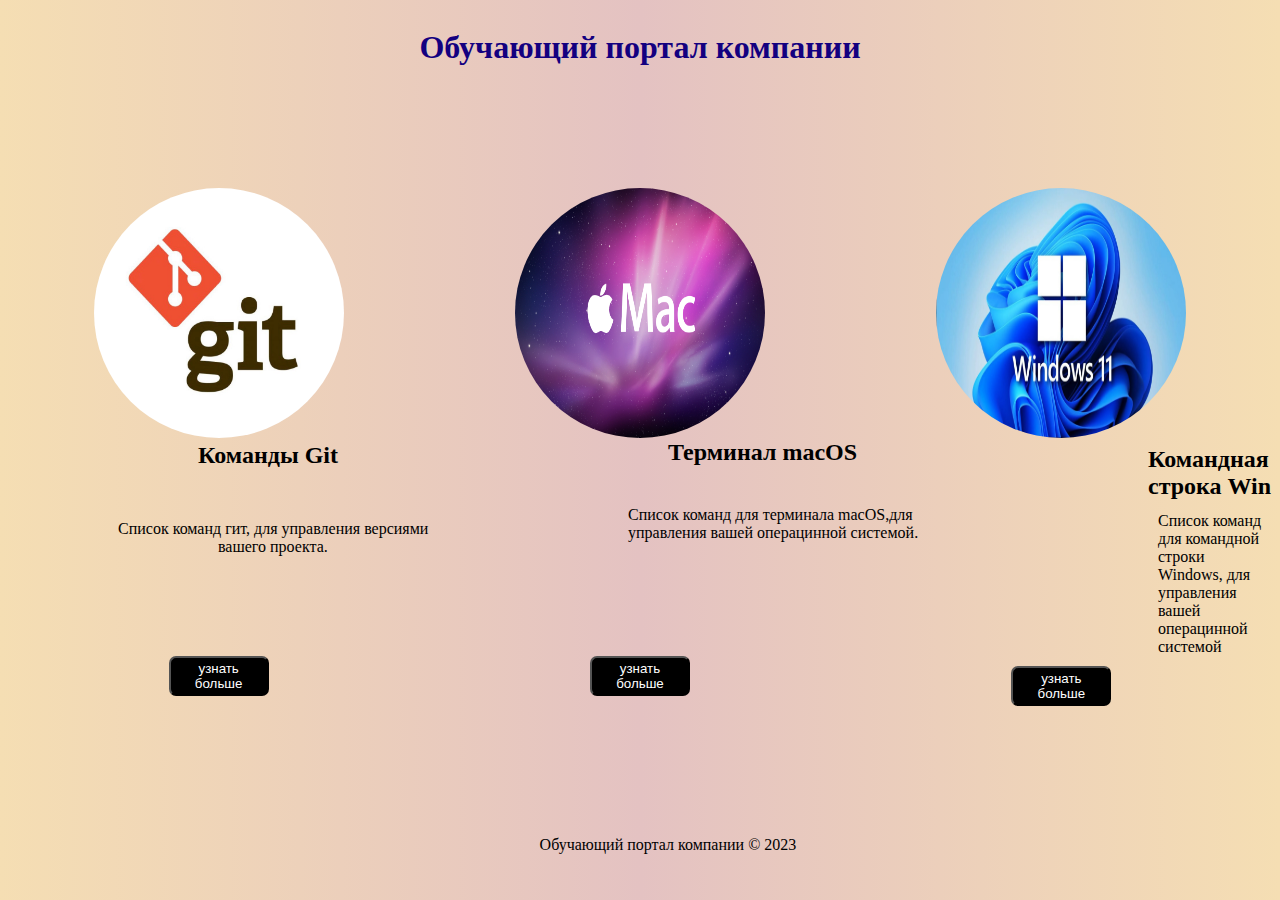
<file: skypro_final_task-main/html/index.html>
<!DOCTYPE html>
<html lang="en">
<head>
  <meta charset="UTF-8">
  <meta name="viewport" content="width=device-width, initial-scale=1.0">
  <link rel="stylesheet" href="css/index.css">
  <title>Обучающий портал компании</title>
</head>
<body>
  <div class="container">
    <h1 class="logo">Обучающий портал компании</h1>
  </div>
  <div class="center">
  <div class="container">
    <a href="git.html"><img src="jpg/git.jpg"></a>
    <a href="macOS.html"><img src="jpg/mac.jpg"></a>
    <a href="cmd.html"><img src="jpg/win.jpg"></a>
  </div>
  <div>
    <h2 class="h2">Команды Git</h2><h2 class="h1">Терминал macOS</h2><h2 class="h">Командная строка Win</h2>
    <p class="utro">Список команд гит, для управления версиями<br></p>
    <span class="tro">вашего проекта.</span>
    <p class="ro">Список команд для терминала macOS,для<br>управления вашей операцинной системой.</p>
    <p class="o">Список команд для командной строки<br>Windows, для управления вашей<br>операцинной системой</p>
  </div>
  </div>
  <div class="hallo">
    <a href="git.html"><button>узнать больше</button></a>
    <a href="macOS.html"><button>узнать больше</button></a>
    <a href="cmd.html"><button class="button">узнать больше</button></a>
    </div>
  </div>
  <footer class="div">
    <p>Обучающий портал компании © 2023</p>
  </footer>
</body>
</html>
</file>
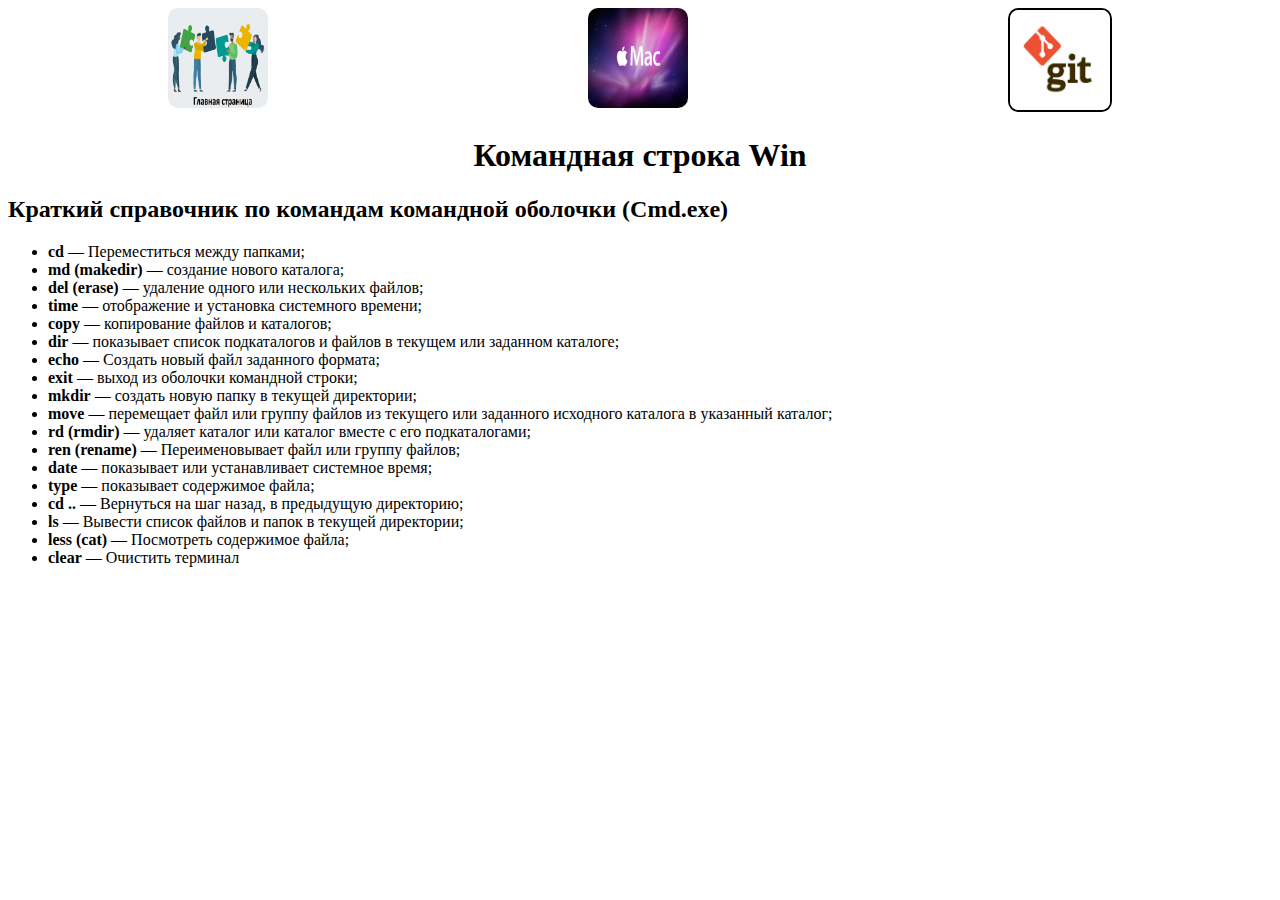
<file: skypro_final_task-main/html/cmd.html>
<!DOCTYPE html>
<html lang="en">
<head>
    <meta charset="UTF-8">
    <meta name="viewport" content="width=device-width, initial-scale=1.0">
    <title>Командная строка Win</title>
    <style>
        .n {
    display: flex;
    justify-content: space-around;
}
img {
    width: 100px;
    height: 100px;
    border-radius: 10%;
}
.margin {
    display: flex;
    justify-content: center;
}
    </style>
</head>
<body>
    <div class="n">
        <a href="index.html"><img src="jpg/logo.jpg"></a>
        <a href="macOS.html"><img src="jpg/mac.jpg"></a>
        <a href="git.html"><img style="border: black 2px solid;" src="jpg/git.jpg"></a>
        </div>
        <h1 class="margin">Командная строка Win</h1>
    <h2>Краткий справочник по командам командной оболочки (Cmd.exe)</h2>
    <ul style="text-align: justify;">
        <li><strong>cd</strong> — Переместиться между папками;</li>
        <li><strong>md (makedir)</strong> — создание нового каталога;</li>
        <li><strong>del (erase)</strong> — удаление одного или нескольких файлов;</li>
        <li><strong>time</strong> — отображение и установка системного времени;</li>
        <li><strong>copy</strong> — копирование файлов и каталогов;</li>
        <li><strong>dir</strong> — показывает список подкаталогов и файлов в текущем или заданном каталоге;</li>
        <li><strong>echo</strong> — Создать новый файл заданного формата;</li>
        <li><strong>exit</strong> — выход из оболочки командной строки;</li>
        <li><strong>mkdir</strong> — создать новую папку в текущей директории;</li>
        <li><strong>move</strong> — перемещает файл или группу файлов из текущего или заданного исходного каталога в указанный каталог;</li>
        <li><strong>rd (rmdir)</strong> — удаляет каталог или каталог вместе с его подкаталогами;</li>
        <li><strong>ren (rename)</strong> — Переименовывает файл или группу файлов;</li>
        <li><strong>date</strong> — показывает или устанавливает системное время;</li>
        <li><strong>type</strong> — показывает содержимое файла;</li>
        <li><strong>cd ..</strong> — Вернуться на шаг назад, в предыдущую директорию;</li>
        <li><strong>ls</strong> — Вывести список файлов и папок в текущей директории;</li>
        <li><strong>less (cat)</strong> — Посмотреть содержимое файла;</li> 
        <li><strong>clear</strong> — Очистить терминал</li> 
    </ul>
</body>
</html>
</file>
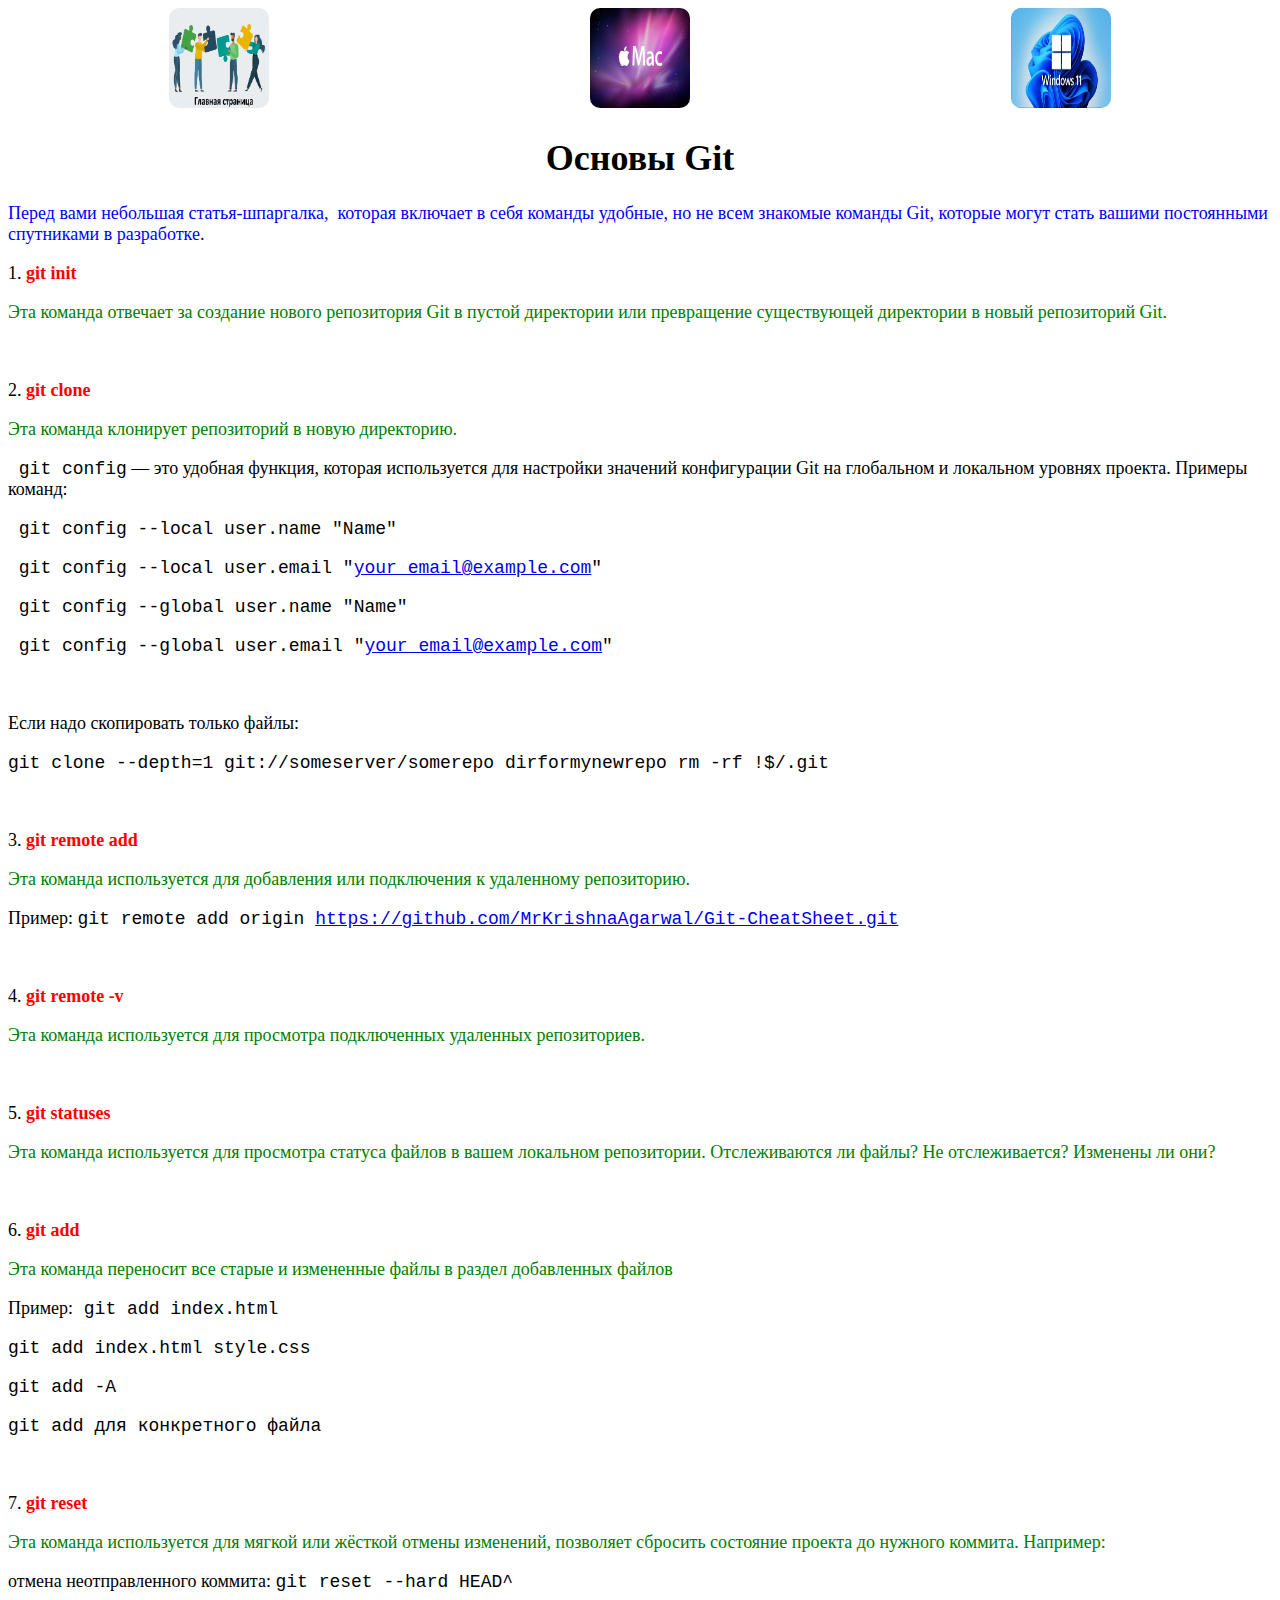
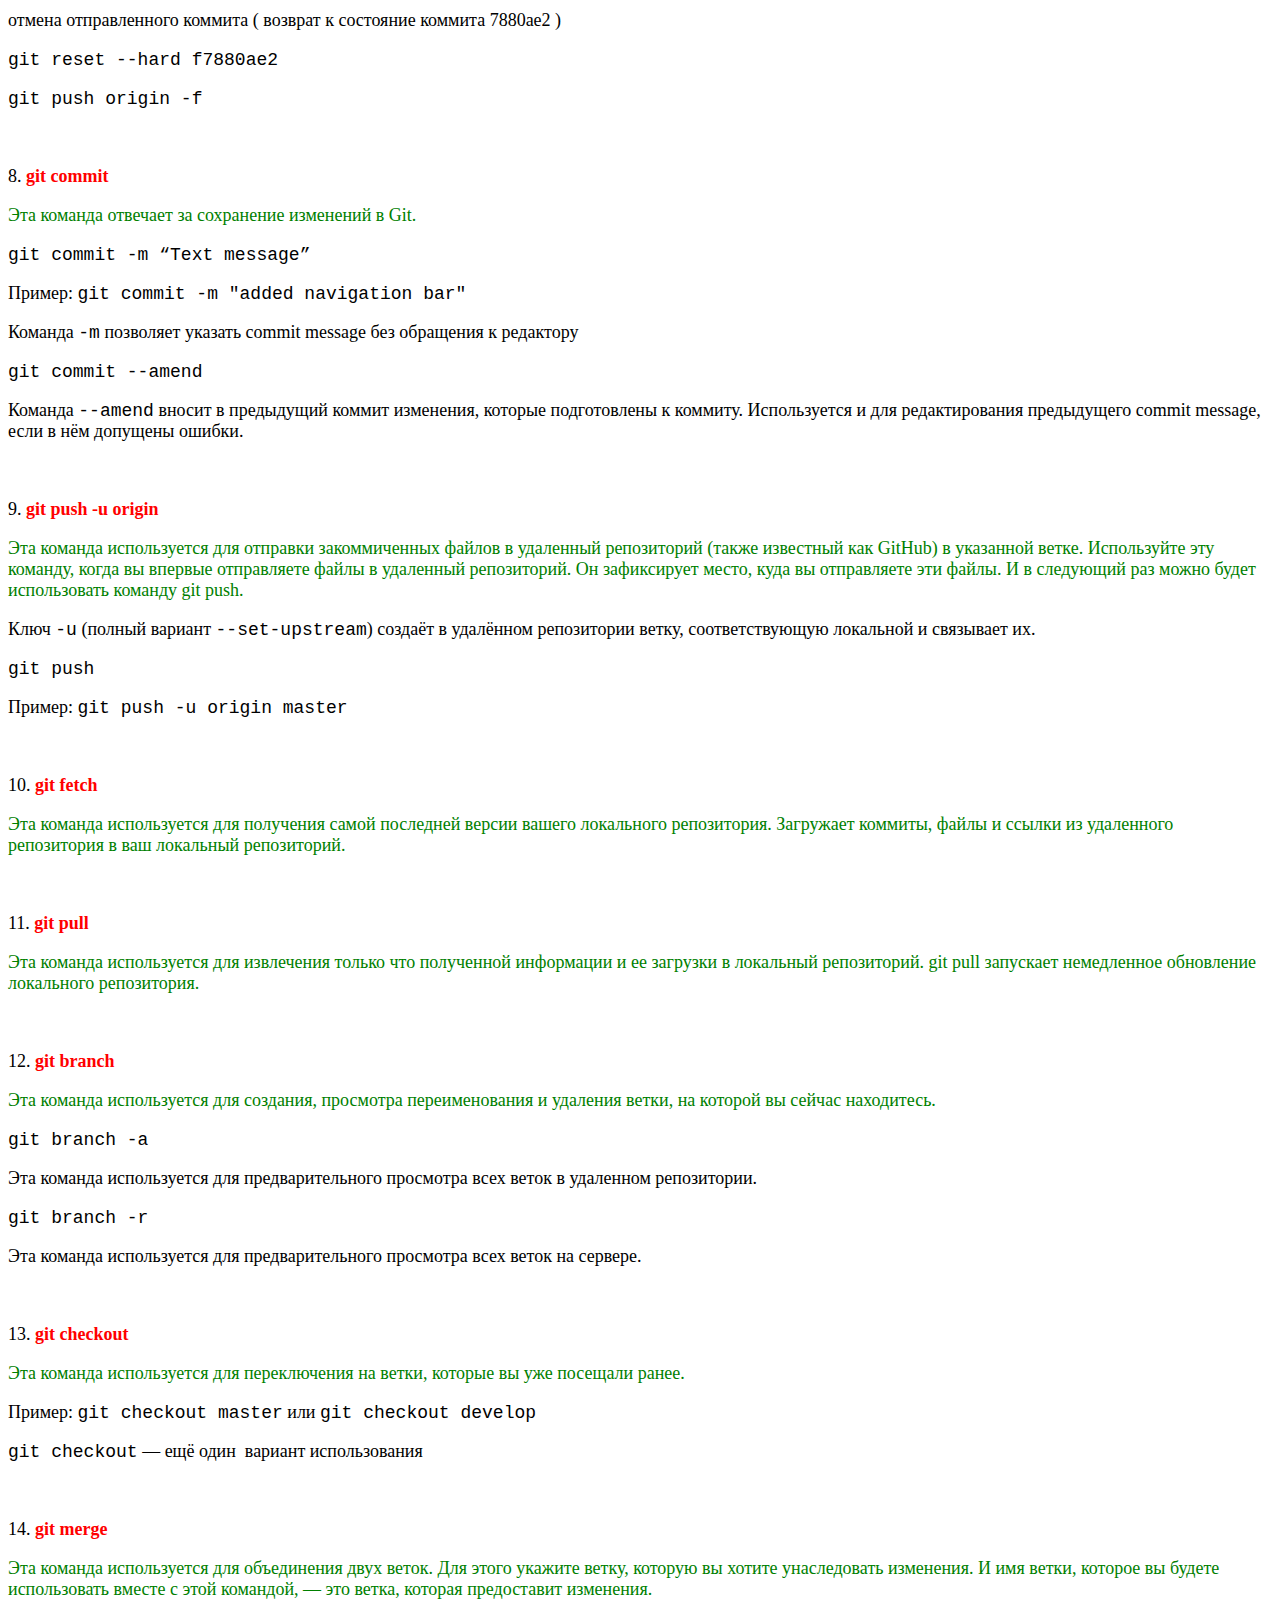
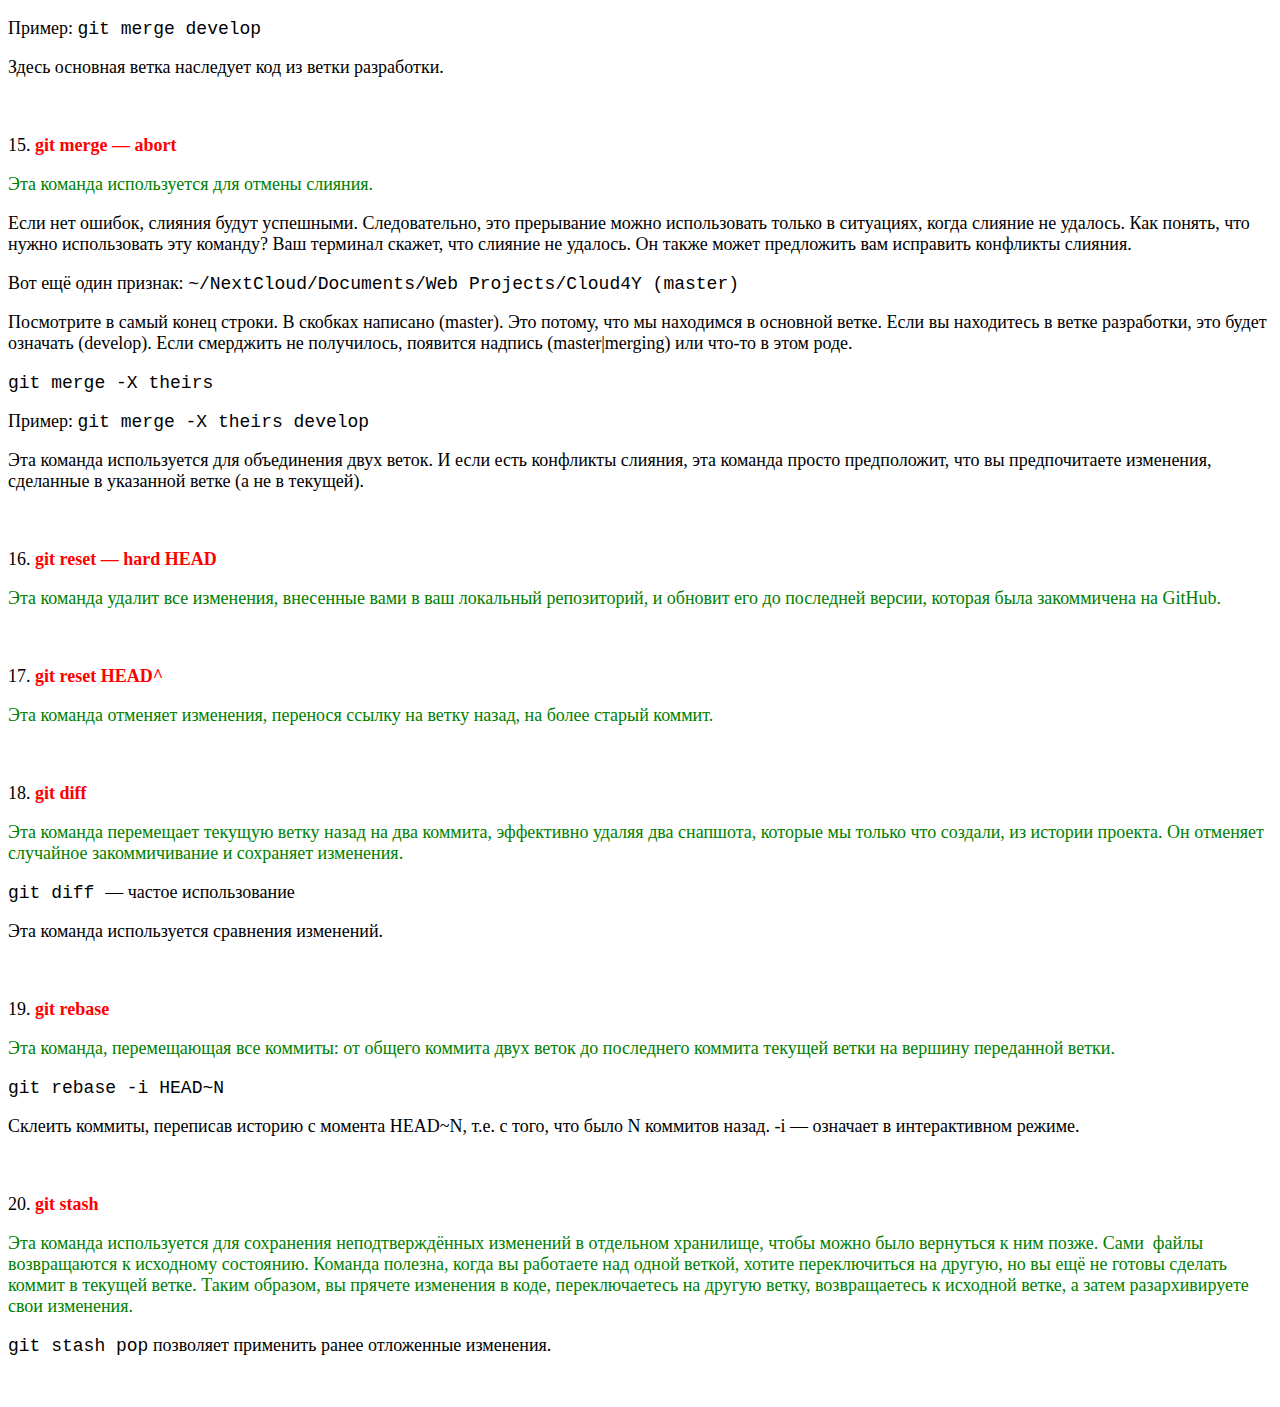
<file: skypro_final_task-main/html/git.html>
<!DOCTYPE html>
<html lang="en">
<head>
    <meta charset="UTF-8">
    <meta name="viewport" content="width=device-width, initial-scale=1.0">
    <title>Основы Git</title>
    <link rel="stylesheet" href="css/git.css">
    </head>
<body>
    <div class="n">
        <a href="index.html"><img src="jpg/logo.jpg"></a>
        <a href="macOS.html"><img src="jpg/mac.jpg"></a>
        <a href="cmd.html"><img src="jpg/win.jpg"></a>
        </div>
        <h1 class="margin">Основы Git</h1>
        <p class="blue">
        Перед вами небольшая статья-шпаргалка,&nbsp; которая включает в себя команды удобные, но не всем знакомые
        команды Git, которые могут стать вашими постоянными спутниками в разработке.
    </p>
    <p>
        1. <b class="red">git init</b>
    </p>
    <p class="green">
        Эта команда отвечает за создание нового репозитория Git в пустой директории или превращение существующей директории в новый репозиторий Git.
    </p>
        <br>
    <p>
        2. <b class="red">git clone</b>
    </p>
    <p class="green">
        Эта команда клонирует репозиторий в новую директорию.
    </p>
    <p>
        <code>&nbsp;git config</code> — это удобная функция, которая используется для настройки значений конфигурации Git на
        глобальном и локальном уровнях проекта. Примеры команд:
    </p>
    <p>
        <code> &nbsp;git config --local user.name "Name"</code>
    </p>
    <p>
        <code> &nbsp;git config --local user.email "<a href="mailto:your_email@example.com">your_email@example.com</a>"</code>
    </p>
    <p>
        <code> &nbsp;git config --global user.name "Name"</code>
    </p>
    <p>
        <code> &nbsp;git config --global user.email "<a href="mailto:your_email@example.com">your_email@example.com</a>"</code>
    </p>
    <br>
    <p>
        Если надо скопировать только файлы:
    </p>
    <p>
        <code>git clone --depth=1 git://someserver/somerepo dirformynewrepo rm -rf !$/.git</code>
    </p>
    <p>
        <br>
    </p>
    <p>
        3. <b class="red">git remote add</b>
    </p>
    <p class="green">
        Эта команда используется для добавления или подключения к удаленному репозиторию.
    </p>
    <p>
        Пример: <code>git remote add origin <a href="https://github.com/MrKrishnaAgarwal/Git-CheatSheet.git?roistat_visit=2927050">https://github.com/MrKrishnaAgarwal/Git-CheatSheet.git</a></code>
    </p>
    
    <br>
    <p>
        4. <b class="red">git remote -v</b>
    </p>
    <p class="green">
        Эта команда используется для просмотра подключенных удаленных репозиториев.
    </p>
    <br>
    <p>
        5. <b class="red">git statuses</b>
    </p>
    <p class="green">
        Эта команда используется для просмотра статуса файлов в вашем локальном репозитории. Отслеживаются ли файлы? Не
        отслеживается? Изменены ли они?
    </p>
    <br>
    <p>
        6. <b class="red">git add </b>
    </p>
    <p class="green">
        Эта команда переносит все старые и измененные файлы в раздел добавленных файлов
    </p>
    <p>
        Пример:<code> git add index.html</code>
    </p>
    <p>
        <code>git add index.html style.css </code>
    </p>
    <p>
        <code> git add -A</code>
    </p>
    <p>
        <code>git add
            <filename> для конкретного файла</filename>
        </code>
    </p>
        <br>
    <p>
        7.<b class="red"> git reset</b>
    </p>
    <p class="green">
        Эта команда используется для мягкой или жёсткой отмены изменений, позволяет сбросить состояние проекта до
        нужного коммита. Например:
    </p>
    <p>
        отмена неотправленного коммита: <code>git reset --hard HEAD^</code>
    </p>
    <p>
        отмена отправленного коммита ( возврат к состояние коммита 7880ae2 )
    </p>
    <p>
        <code>git reset --hard f7880ae2 </code>
    </p>
    <p>
        <code>
            git push origin -f</code>
    </p>
    <p>
        <br>
    </p>
    <p>
        8. <b class="red">git commit</b>
    </p>
    <p class="green">
        Эта команда отвечает за сохранение изменений в Git.
    </p>
    <p>
        <code> git commit -m “Text message”</code>
    </p>
    <p>
        Пример: <code>git commit -m "added navigation bar"</code>
    </p>
    <p>
        Команда <code>-m</code> позволяет указать commit message без обращения к редактору
    </p>
    <p>
        <code> git commit --amend</code>
    </p>
    <p>
        Команда <code>--amend</code> вносит в предыдущий коммит изменения, которые подготовлены к коммиту. Используется
        и для редактирования предыдущего commit message, если в нём допущены ошибки.
    </p>
    <br>
    <p>
        9. <b class="red">git push -u origin</b>
    </p>
    <p class="green">
        Эта команда используется для отправки закоммиченных файлов в удаленный репозиторий (также известный как GitHub)
        в указанной ветке. Используйте эту команду, когда вы впервые отправляете файлы в удаленный репозиторий. Он
        зафиксирует место, куда вы отправляете эти файлы. И в следующий раз можно будет использовать команду git push.
    </p>
    <p>
        Ключ <code>-u</code> (полный вариант <code>--set-upstream</code>) создаёт в удалённом репозитории ветку,
        соответствующую локальной и связывает их.
    </p>
    <p>
        <code>git push </code>
    </p>
    <p>
        Пример: <code>git push -u origin master</code>
    </p>
    <br>
    <p>
        10. <b class="red">git fetch</b>
    </p>
    <p class="green">
        Эта команда используется для получения самой последней версии вашего локального репозитория. Загружает коммиты,
        файлы и ссылки из удаленного репозитория в ваш локальный репозиторий.
    </p>
    <br>
    <p>
        11. <b class="red">git pull</b>
    </p>
    <p class="green">
        Эта команда используется для извлечения только что полученной информации и ее загрузки в локальный репозиторий.
        git pull запускает немедленное обновление локального репозитория.
    </p>
    <br>
    <p>
        12. <b class="red">git branch</b> 
        <p class="green">
        Эта команда используется для создания, просмотра переименования и удаления ветки, на которой вы
        сейчас находитесь.
        </p>
    </p>
    <p>
        <code>git branch -a</code>
    </p>
    <p>
        Эта команда используется для предварительного просмотра всех веток в удаленном репозитории.
    </p>
    <p>
        <code> git branch -r</code>
    </p>
    <p>
        Эта команда используется для предварительного просмотра всех веток на сервере.
    </p>
    <br>
    <p>
        13. <b class="red">git checkout</b>
    </p>
    <p class="green">
        Эта команда используется для переключения на ветки, которые вы уже посещали ранее.
    </p>
    <p>
        Пример: <code>git checkout master</code> или <code>git checkout develop</code>
    </p>
   
    <p>
        <code> git checkout</code> — ещё один&nbsp; вариант использования
    </p>
    <br>
    <p>
        14. <b class="red">git merge</b>
    </p>
    <p class="green">
        Эта команда используется для объединения двух веток. Для этого укажите ветку, которую вы хотите унаследовать
        изменения. И имя ветки, которое вы будете использовать вместе с этой командой, — это ветка, которая предоставит
        изменения.
    </p>
    <p>
        Пример: <code>git merge develop</code>
    </p>
    <p>
        Здесь основная ветка наследует код из ветки разработки.
    </p>
    <br>
    <p>
        15. <b class="red">git merge — abort</b>
    </p>
    <p class="green">
        Эта команда используется для отмены слияния.
    </p>
    <p>
        Если нет ошибок, слияния будут успешными. Следовательно, это прерывание можно использовать только в ситуациях,
        когда слияние не удалось. Как понять, что нужно использовать эту команду? Ваш терминал скажет, что слияние не
        удалось. Он также может предложить вам исправить конфликты слияния.
    </p>
    <p>
        Вот ещё&nbsp;один признак: <code>~/NextCloud/Documents/Web Projects/Cloud4Y (master)</code>
    </p>
    <p>
        Посмотрите в самый конец строки. В скобках написано (master). Это потому, что мы находимся в основной ветке.
        Если вы находитесь в ветке разработки, это будет означать (develop). Если смерджить не получилось, появится
        надпись (master|merging) или что-то в этом роде.&nbsp;
    </p>
    <p>
        <code>git merge -X theirs</code>
    </p>
    <p>
        Пример: <code>git merge -X theirs develop</code>
    </p>
    <p>
        Эта команда используется для объединения двух веток. И если есть конфликты слияния, эта команда просто
        предположит, что вы предпочитаете изменения, сделанные в указанной ветке (а не в текущей).
    </p>
    <br>
    <p>
        16. <b class="red">git reset — hard HEAD</b>
    </p>
    <p class="green">
        Эта команда удалит все изменения, внесенные вами в ваш локальный репозиторий, и обновит его до последней версии,
        которая была закоммичена на GitHub.
    </p>
    <br>
    <p>
        17. <b class="red">git reset HEAD^</b>
    </p>
    <p class="green">
       Эта команда отменяет изменения, перенося ссылку на ветку назад, на более старый коммит.
    </p>
    <br>
    <p>
        18. <b class="red">git diff</b>
    </p>
    <p class="green">
        Эта команда перемещает текущую ветку назад на два коммита, эффективно удаляя два снапшота, которые мы только что
        создали, из истории проекта. Он отменяет случайное закоммичивание и сохраняет изменения.
    </p>
    <p>
        <code> git diff </code> — частое использование&nbsp;
    </p>
    <p>
        Эта команда используется сравнения изменений.
    </p>
        <br>
    <p>
        19. <b class="red">git rebase</b>
    </p>
    <p class="green">
        Эта команда, перемещающая все коммиты: от общего коммита двух веток до последнего коммита текущей ветки на вершину переданной ветки.
    </p>
    <p>
        <code>git rebase -i HEAD~N</code>
    </p>
    <p>
        Склеить коммиты, переписав историю с момента&nbsp;HEAD~N, т.е. с того, что было N коммитов назад. -i — означает
        в интерактивном режиме.
    </p>
    <br>
    <p>
        20. <b class="red">git stash</b>
    </p>
    <p class="green">
        Эта команда используется для сохранения неподтверждённых изменений в отдельном хранилище, чтобы можно было
        вернуться к ним позже. Сами &nbsp;файлы возвращаются к исходному состоянию. Команда полезна, когда вы работаете
        над одной веткой, хотите переключиться на другую, но вы ещё не готовы сделать коммит в текущей ветке. Таким
        образом, вы прячете изменения в коде, переключаетесь на другую ветку, возвращаетесь к исходной ветке, а затем
        разархивируете свои изменения.
    </p>
    <p>
        <code> git stash pop</code> позволяет применить ранее отложенные изменения.
    </p>
</body>
</html>
</file>
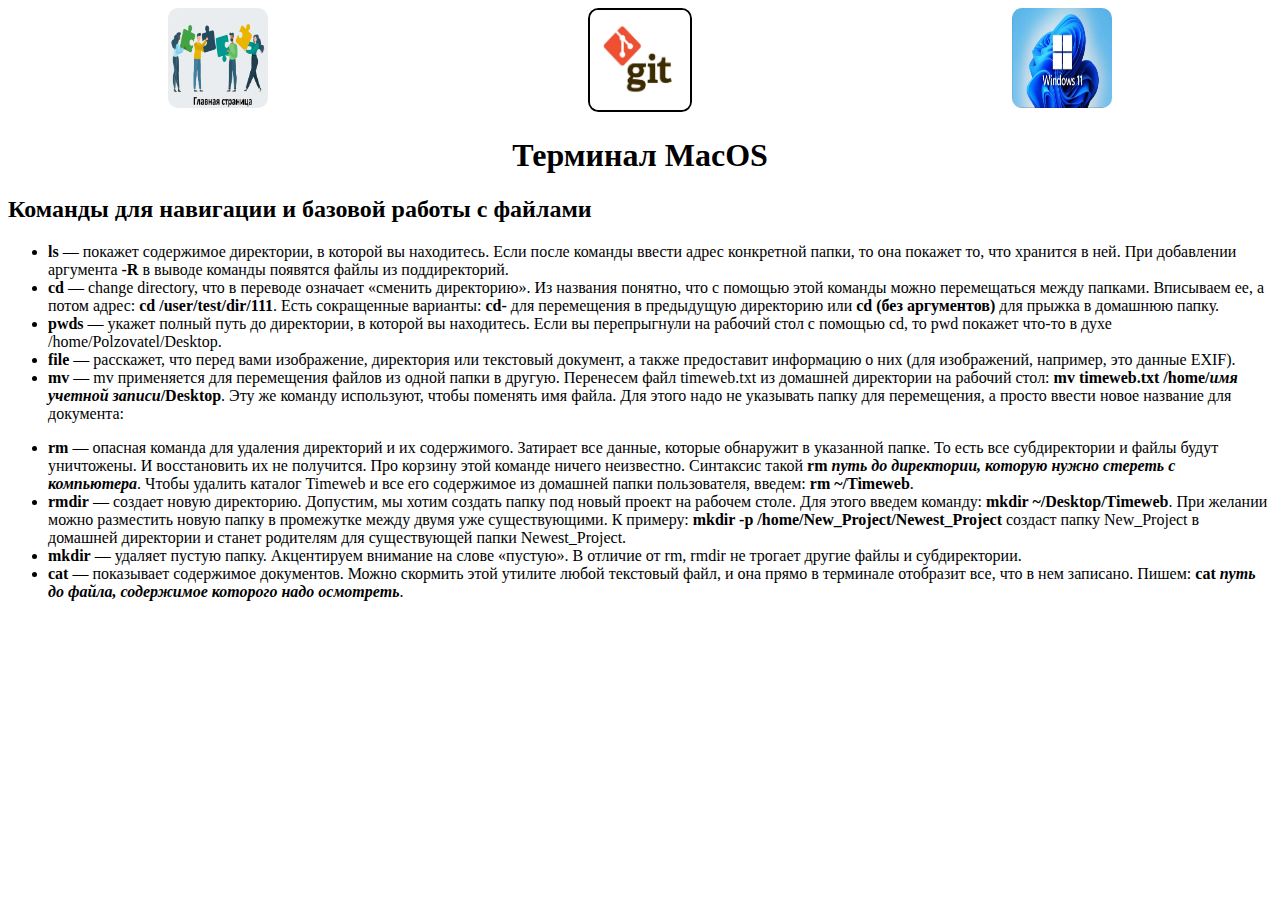
<file: skypro_final_task-main/html/macOS.html>
<!DOCTYPE html>
<html lang="en">
<head>
    <meta charset="UTF-8">
    <meta name="viewport" content="width=device-width, initial-scale=1.0">
    <title>Терминал MacOS</title>
    <style>
strong {
    font-weight: bold;
}
.n {
    display: flex;
    justify-content: space-around;
}
img {
    width: 100px;
    height: 100px;
    border-radius: 10%;
}
.margin {
    display: flex;
    justify-content: center;
}
    </style>
</head>
<body>
    <div class="n">
    <a href="index.html"><img src="jpg/logo.jpg"></a>
    <a href="git.html"><img style="border: black 2px solid;" src="jpg/git.jpg"></a>
    <a href="cmd.html"><img src="jpg/win.jpg"></a>
    </div>
    <h1 class="margin">Терминал MacOS</h1>
<h2>Команды для навигации и базовой работы с файлами</h2>
<ul>
    <li><strong>ls</strong> — покажет содержимое директории, в которой вы находитесь. Если после команды ввести адрес
        конкретной папки, то она покажет то, что хранится в ней. При добавлении аргумента <strong>-R</strong> в выводе
        команды появятся файлы из поддиректорий.
    </li>
    <li><strong>cd</strong> — change directory, что в переводе означает «сменить директорию». Из названия понятно, что с
        помощью этой команды можно перемещаться между папками. Вписываем ее, а потом адрес: <strong>cd
            /user/test/dir/111</strong>. Есть сокращенные варианты: <strong>cd-</strong> для перемещения в предыдущую
        директорию или <strong>cd (без аргументов)</strong> для прыжка в домашнюю папку.
    </li>
    <li><strong>pwds</strong> — укажет полный путь до директории, в которой вы находитесь. Если вы перепрыгнули на
        рабочий стол с помощью cd, то pwd покажет что-то в духе /home/Polzovatel/Desktop.
    </li>
    <li><strong>file</strong> — расскажет, что перед вами изображение, директория или текстовый документ, а также
        предоставит информацию о них (для изображений, например, это данные EXIF).
    </li>
    <li><strong>mv</strong> — mv применяется для перемещения файлов из одной папки в другую. Перенесем файл timeweb.txt
        из домашней директории на рабочий стол: <strong>mv timeweb.txt /home/<em>имя учетной
            записи</em>/Desktop</strong>. Эту же команду используют, чтобы поменять имя файла. Для этого надо не
        указывать папку для перемещения, а просто ввести новое название для документа:
    </li>
</ul>
<ul>
    <li><strong>rm</strong> — опасная команда для удаления директорий и их содержимого. Затирает все данные, которые
        обнаружит в указанной папке. То есть все субдиректории и файлы будут уничтожены. И восстановить их не получится.
        Про корзину этой команде ничего неизвестно. Синтаксис такой <strong>rm <em>путь до директории, которую нужно
            стереть с компьютера</em></strong>. Чтобы удалить каталог&nbsp;Timeweb и все его содержимое из домашней
        папки пользователя, введем: <strong>rm ~/Timeweb</strong>.
    </li>
    <li><strong>rmdir</strong> — создает новую директорию. Допустим, мы хотим создать папку под новый проект на рабочем
        столе. Для этого введем команду: <strong>mkdir ~/Desktop/Timeweb</strong>. При желании можно разместить новую
        папку в промежутке между двумя уже существующими. К примеру: <strong>mkdir -p
            /home/New_Project/Newest_Project</strong> создаст папку New_Project в домашней директории и станет родителям
        для существующей папки Newest_Project.
    </li>
    <li><strong>mkdir</strong> — удаляет пустую папку. Акцентируем внимание на слове «пустую». В отличие от rm, rmdir не
        трогает другие файлы и субдиректории.
    </li>
    <li><strong>cat</strong> — показывает содержимое документов. Можно скормить этой утилите любой текстовый файл, и она
        прямо в терминале отобразит все, что в нем записано. Пишем: <strong>cat <em>путь до файла, содержимое которого
            надо осмотреть</em></strong>.
    </li>
</ul>
</body>
</html>
</file>
<file: skypro_final_task-main/html/css/index.css>
.logo {
	float: left;
}
.div {
	animation: hallo 3s infinite alternate;
position: absolute;
left: 32%;
bottom: 30px;
border-radius: 50px;
padding: 0px 130px 0px 130px;
}
@keyframes hallo {
	0% {
		background-color: black;
		color: rgb(255, 255, 255);
	}
	100% {
		background-color: white;
		color: #008000;
	}
}
body {
	background-image: 
	linear-gradient(
		to left, wheat, rgb(228, 194, 194), wheat
)
}
button {
	cursor: pointer;
	background-color: black;
	color: white;
	position: relative;
	bottom: 50px;
	border-radius: 7px;
	width: 100px;
	height: 40px;
}
.container {
	display: flex;
	justify-content: space-around;
	align-items: center;
	}
img {
	border-radius: 100%;
	width: 250px;
	height: 250px;
	cursor: crosshair;
}
.hallo {
	display: flex;
	justify-content: space-around;
	position: relative;
	top: 40px;
}
.utro {
	margin: 0 0 0 110px;
	position: relative;
	top: -30px;
}
.tro {
	margin: 0 0 0 210px;
	position: relative;
	top: -30px;
}
.ro {
	margin: 0 0 0 620px;
	position: relative;
	bottom: 80px;
}
.o {
	margin: 0 0 0 1150px;
	position: relative;
	bottom: 110px;
}
.button {
	cursor: pointer;
	background-color: black;
	color: white;
	position: relative;
	bottom: 40px;
}
.h2 {
	margin: 0 0 0 190px;
	position: relative;
	bottom: 0;
}
.h1 {
	margin: 0 0 0 660px;
	position: relative;
	bottom: 30px;
}
.h {
	margin: 0 0 0 1140px;
	position: relative;
	bottom: 50px;
}
.center {
	position: relative;
	top: 100px;
}
h1 {
	color: #130080;
}
</file>
<file: skypro_final_task-main/html/css/git.css>
body {
    font-size: 18px;
}
.green {
    color: green ;
}
.red {
    color: red;
}
.blue {
    color:blue;
}
img {
    width: 100px;
    height: 100px;
    border-radius: 10%;
}
.n {
    display: flex;
    justify-content: space-around;
}
.margin {
    display: flex;
    justify-content: center;
}
</file>
